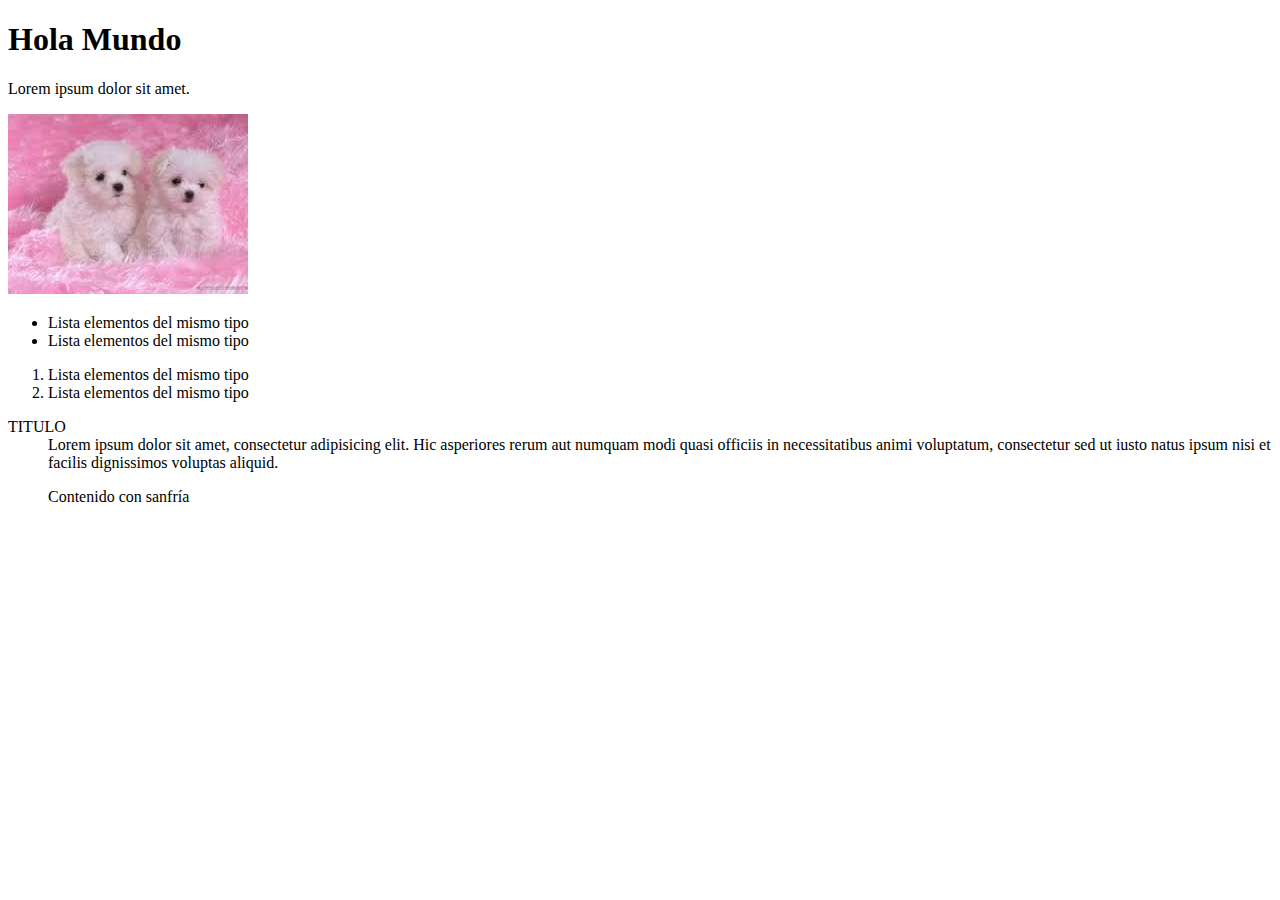
<file: Clase-3/index.html>
<!DOCTYPE html>
<!--DOCTYPE: QUE VERSION DE HTML SE ESTA USANDO-->
<html lang="en">
    <!--ETIQUETA QUE ENVUELVE EL DOCUMENTO HTML-->
<head>
    <!--METADATOS: INFORMACION EXTRA PARA EL NAVEGADOR-->
    <meta charset="UTF-8">
    <!--ENCODING-->
    <!--UTF-8: SOPORTA LOS CARATERES ESP. LATINO-->
    <meta http-equiv="X-UA-Compatible" content="IE=edge">
    <!--QUE HAYA SOPORTE CON INTERNET EXPLORER-->
    <meta name="viewport" content="width=device-width, initial-scale=1.0">
    <!--QUE HAYA SOPORTE CON PAGINAS ADAPTABLES-->
    <title>MI PRIMER HTML</title>
    <!--ETIQUETA QUE AGREGA EL TITULO AL NAVEGADOR-->
</head>
<body>
    <!--BODY: TODO LO QUE PODEMOS OBSERVAR EN EL VIEWPORT-->
    <h1>Hola Mundo</h1>
    <!--todas las etiquetas en minúsculas-->
    <p>Lorem ipsum dolor sit amet.</p>
    <img src="./imagenes/perito.jpg" alt="Descripcion de la imagen" />
    <!--todas las etiquetas vienen con valores definidos-->
    <ul>
        <li>Lista elementos del mismo tipo</li>
        <li>Lista elementos del mismo tipo</li>
    </ul>
    <ol>
        <!--listas ordenadas-->
        <li>Lista elementos del mismo tipo</li>
        <li>Lista elementos del mismo tipo</li>
    </ol>
    <dl>
        <dt>TITULO</dt>
        <dd>
            Lorem ipsum dolor sit amet, consectetur adipisicing elit. Hic asperiores rerum aut numquam modi quasi officiis in necessitatibus animi voluptatum, consectetur sed ut iusto natus ipsum nisi et facilis dignissimos voluptas aliquid.
        </dd>
    </dl>
    <blockquote>Contenido con sanfría</blockquote>
</body>

</html>
</file>
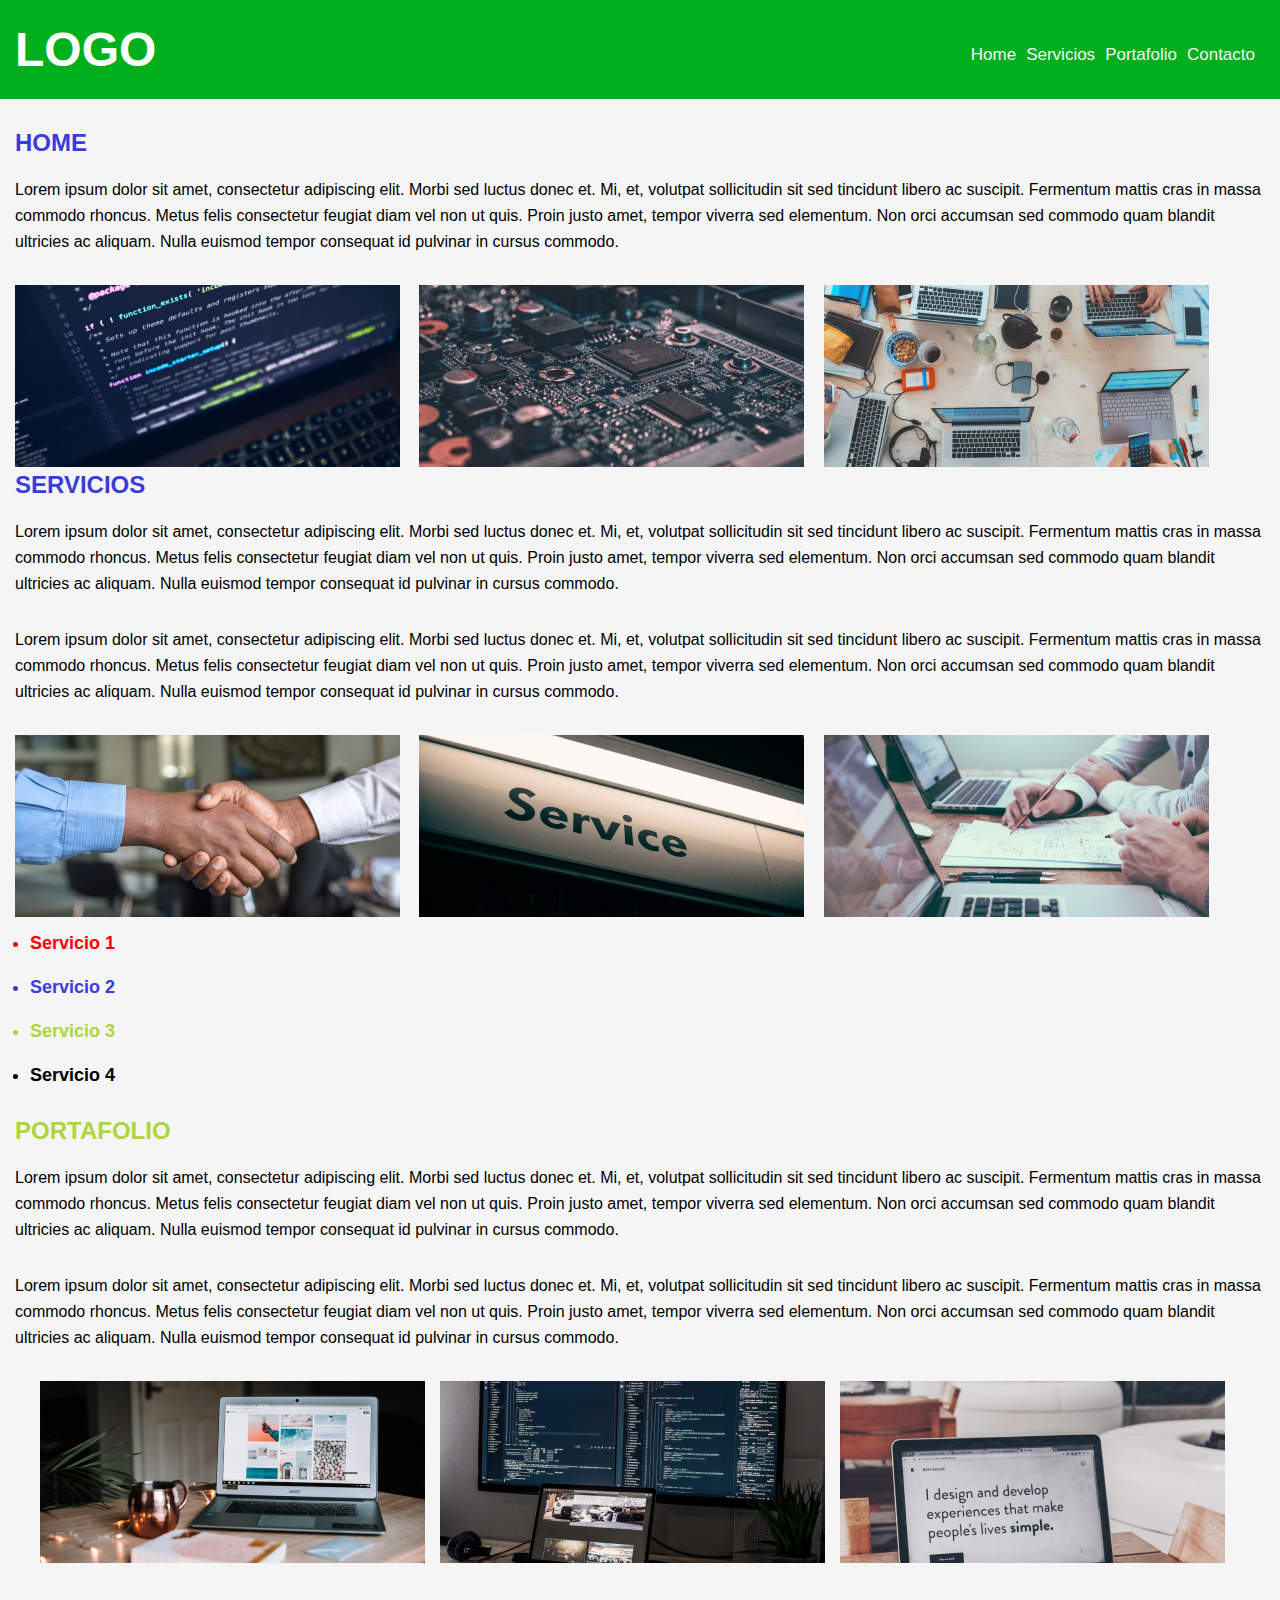
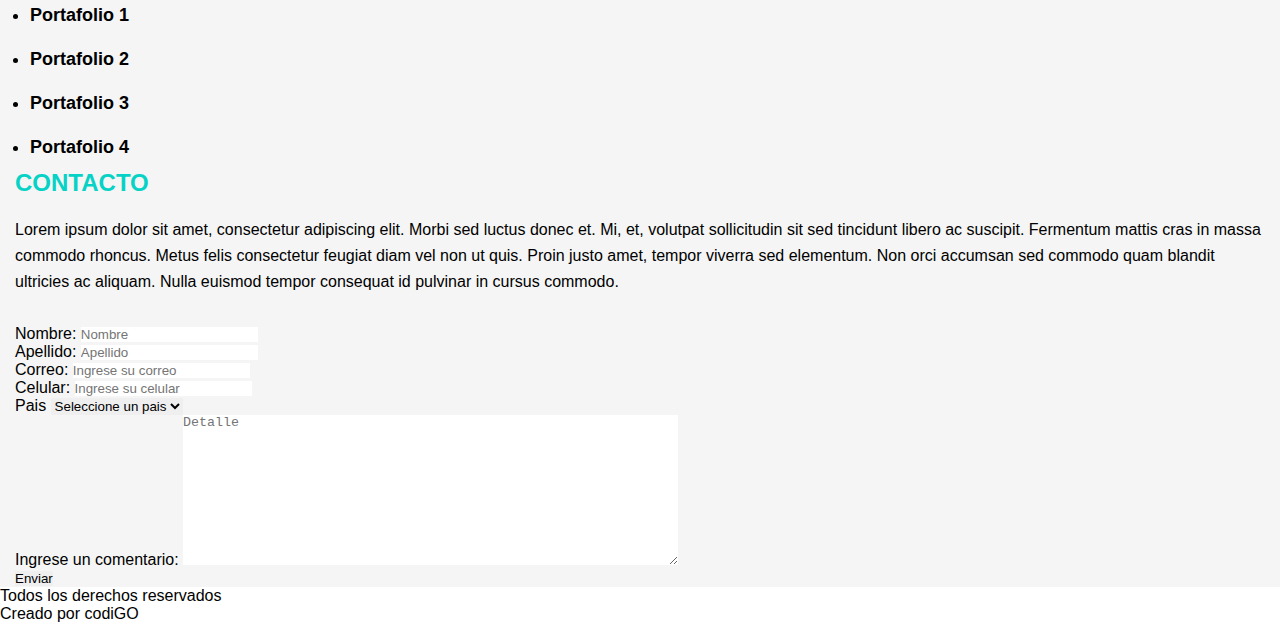
<file: proyecto-01/index.html>
<!DOCTYPE html>
<html lang="en">
<head>
    <meta charset="UTF-8">
    <meta http-equiv="X-UA-Compatible" content="IE=edge">
    <meta name="viewport" content="width=device-width, initial-scale=1.0">
    <title>proyecto-1</title>
    <link rel="stylesheet" href="./styles/reset.css">
    <link rel="stylesheet" href="./styles/main.css">
</head>
<body>
    <header>
        <h2>LOGO</h2>
        <nav>
            <ul>
                <li><a href="">Home</a></li>
                <li><a href="">Servicios</a></li>
                <li><a href="">Portafolio</a></li>
                <li><a href="">Contacto</a></li>
            </ul>
        </nav>
    </header>
    <main>
        <section class="home">
            <h2>HOME</h2>
            <p>Lorem ipsum dolor sit amet, consectetur adipiscing elit. Morbi sed luctus donec et. Mi, et, volutpat sollicitudin sit sed tincidunt libero ac suscipit. Fermentum mattis cras in massa commodo rhoncus. Metus felis consectetur feugiat diam vel non ut quis. Proin justo amet, tempor viverra sed elementum. Non orci accumsan sed commodo quam blandit ultricies ac aliquam. Nulla euismod tempor consequat id pulvinar in cursus commodo.</p>
            <div class="image">
                <img src="./image/image1.jpg" alt="">
                <img src="./image/image2.jpg" alt="">
                <img src="./image/image3.jpg" alt="">
            </div>
        </section>
        <section class="services">
            <h2>SERVICIOS</h2>
            <p>Lorem ipsum dolor sit amet, consectetur adipiscing elit. Morbi sed luctus donec et. Mi, et, volutpat sollicitudin sit sed tincidunt libero ac suscipit. Fermentum mattis cras in massa commodo rhoncus. Metus felis consectetur feugiat diam vel non ut quis. Proin justo amet, tempor viverra sed elementum. Non orci accumsan sed commodo quam blandit ultricies ac aliquam. Nulla euismod tempor consequat id pulvinar in cursus commodo.</p>
            <p>
                Lorem ipsum dolor sit amet, consectetur adipiscing elit. Morbi sed luctus donec et. Mi, et, volutpat sollicitudin sit sed tincidunt libero ac suscipit. Fermentum mattis cras in massa commodo rhoncus. Metus felis consectetur feugiat diam vel non ut quis. Proin justo amet, tempor viverra sed elementum. Non orci accumsan sed commodo quam blandit ultricies ac aliquam. Nulla euismod tempor consequat id pulvinar in cursus commodo.
            </p>
            <div class="image">
                <img src="./image/image4.png" alt="">
                <img src="./image/image5.jpg" alt="">
                <img src="./image/image6.jpg" alt="">
            </div>
            <ul>
                <li class="s1">Servicio 1</li>
                <li class="s2">Servicio 2</li>
                <li class="s3">Servicio 3</li>
                <li class="s4">Servicio 4</li>
            </ul>
        </section>
        <section class="portafolio">
            <h2 class="title-portafolio">PORTAFOLIO</h2>
            <p>Lorem ipsum dolor sit amet, consectetur adipiscing elit. Morbi sed luctus donec et. Mi, et, volutpat sollicitudin sit sed tincidunt libero ac suscipit. Fermentum mattis cras in massa commodo rhoncus. Metus felis consectetur feugiat diam vel non ut quis. Proin justo amet, tempor viverra sed elementum. Non orci accumsan sed commodo quam blandit ultricies ac aliquam. Nulla euismod tempor consequat id pulvinar in cursus commodo.</p>
            <p>Lorem ipsum dolor sit amet, consectetur adipiscing elit. Morbi sed luctus donec et. Mi, et, volutpat sollicitudin sit sed tincidunt libero ac suscipit. Fermentum mattis cras in massa commodo rhoncus. Metus felis consectetur feugiat diam vel non ut quis. Proin justo amet, tempor viverra sed elementum. Non orci accumsan sed commodo quam blandit ultricies ac aliquam. Nulla euismod tempor consequat id pulvinar in cursus commodo.</p>
            <div class="images">
                <img src="./image/image7.jpg" alt="">
                <img src="./image/image8.jpg" alt="">
                <img src="./image/image9.jpg" alt="">
            </div>
                <ul>
                    <li class="p1">Portafolio 1</li>
                    <li class="p2">Portafolio 2</li>
                    <li class="p3">Portafolio 3</li>
                    <li class="p4">Portafolio 4</li>
                </ul>
        </section>
        <section class="contact">
            <h2 class="title-contact">CONTACTO</h2>
            <p>Lorem ipsum dolor sit amet, consectetur adipiscing elit. Morbi sed luctus donec et. Mi, et, volutpat sollicitudin sit sed tincidunt libero ac suscipit. Fermentum mattis cras in massa commodo rhoncus. Metus felis consectetur feugiat diam vel non ut quis. Proin justo amet, tempor viverra sed elementum. Non orci accumsan sed commodo quam blandit ultricies ac aliquam. Nulla euismod tempor consequat id pulvinar in cursus commodo.</p>
            <form action="post">
                <div class="formulary">
                    <label for="nombre">Nombre: </label>
                    <input id="nombre" name="Nombre" type="text" placeholder="Nombre">
                </div>
                <div class="formulary">
                    <label for="apellido">Apellido: </label>
                    <input id="apellido" name="apellido" type="text" placeholder="Apellido">
                </div>
                <div class="formulary">
                    <label for="correo">Correo:  </label>
                    <input id="correo" type="email" name="correo" placeholder="Ingrese su correo">
                </div>
                <div class="formulary">
                    <label for="numero">Celular: </label>
                    <input id="numero" type="number" name="numero" placeholder="Ingrese su celular">
                </div>
                <div class="formulary">
                    <label for="pais">Pais</label>
                    <select name="pais" id="pais">
                        <option value="" disabled selected>Seleccione un pais</option>
                        <option value="Peru">Peru</option>
                        <option value="Chile">Chile</option>
                        <option value="Argentina">Argentina</option>
                        <option value="Colombia">Colombia</option>
                        <option value="Venezuela">Venezuela</option>
                        <option value="Ecuador">Ecuador</option>
                    </select>
                </div>
                <div class="formulary">
                    <label for="texto">Ingrese un comentario: </label>
                    <textarea name="texto" id="texto" cols="60" rows="10" placeholder="Detalle" minlength="30" maxlength="140"></textarea>
                </div>
                <button>Enviar</button>
            </form>
        </section>
    </main>
    <footer>
            <p>Todos los derechos reservados</p>
            <p>Creado por codiGO</p>
    </footer>
</body>
</html>
</file>
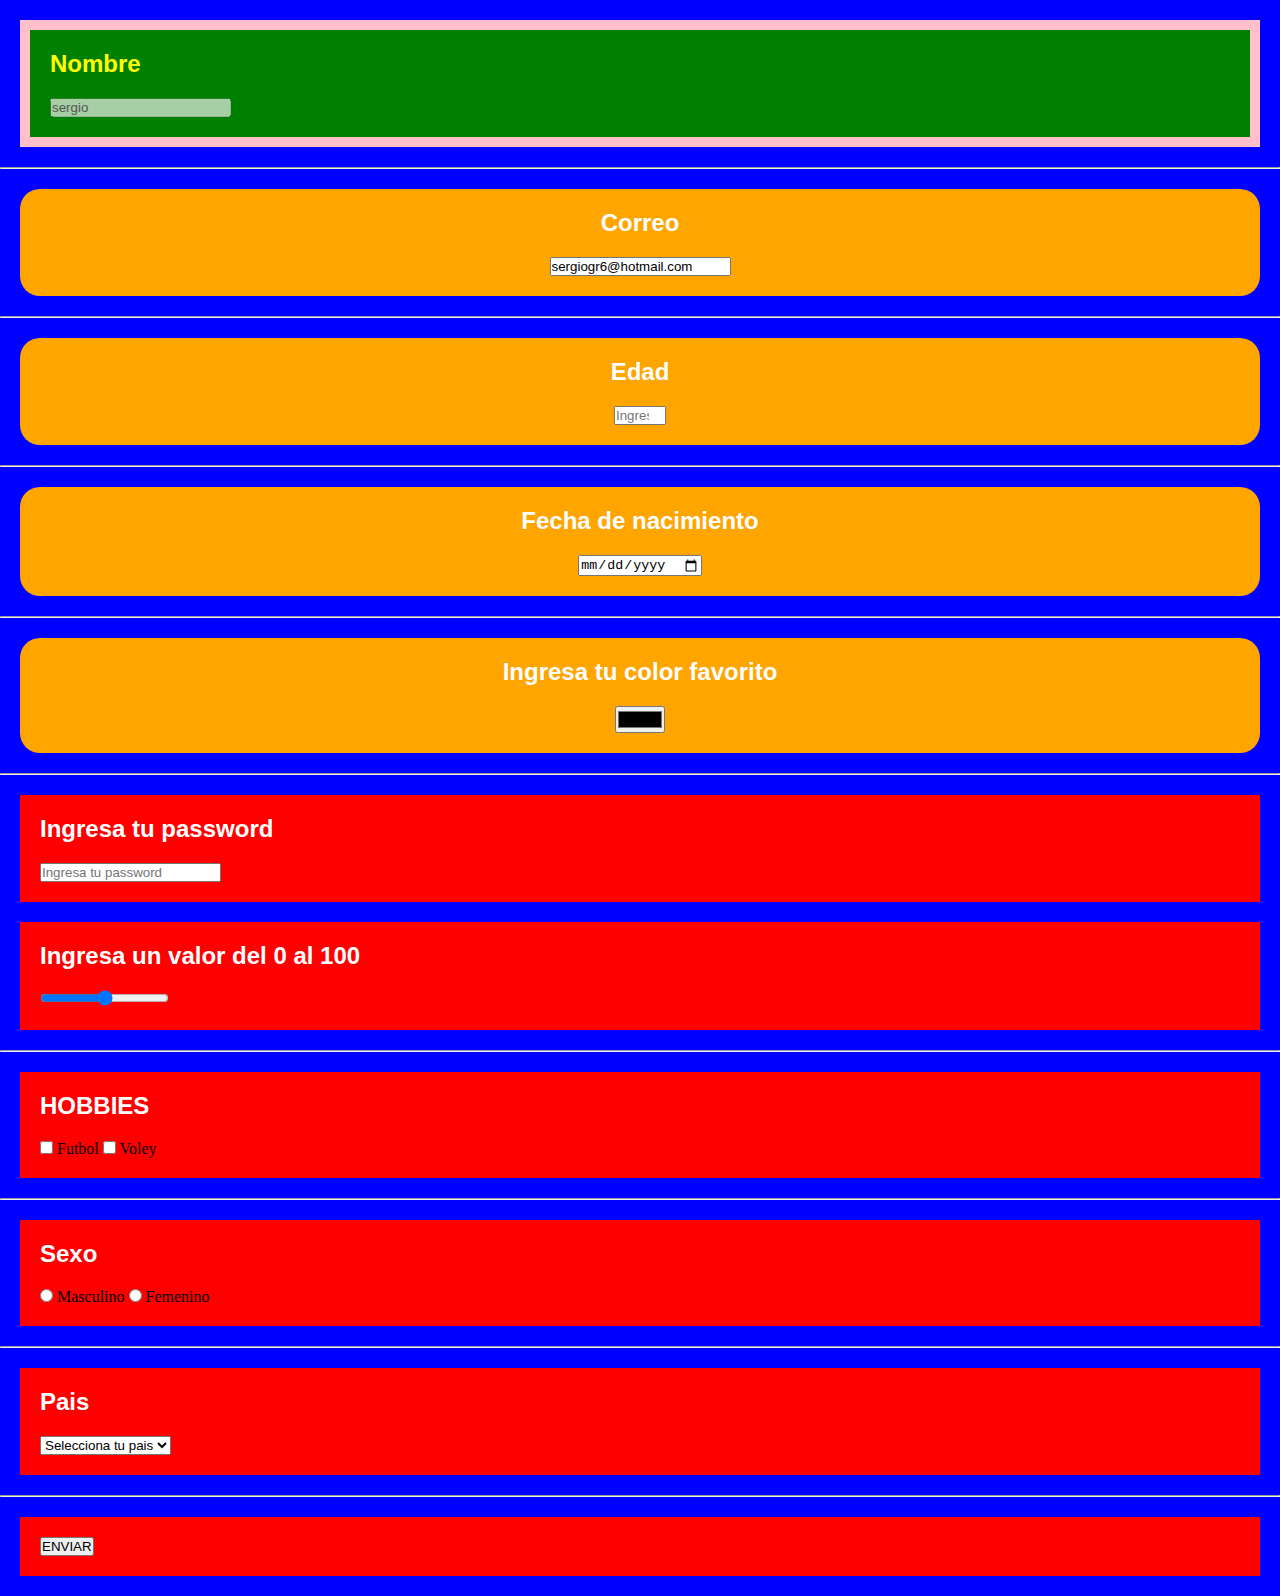
<file: Clase-3/form.html>
<!DOCTYPE html>
<html lang="en">

<head>
  <meta charset="UTF-8">
  <meta http-equiv="X-UA-Compatible" content="IE=edge">
  <meta name="viewport" content="width=device-width, initial-scale=1.0">
  <title>FORMULARIOS</title>
  <style>
    body {
      background: blue;
    }
    div {
      padding: 20px;
      margin: 20px;
      background: red;
    }
    h2 {
      color: white;
      font-family: arial;
    }
  </style>
  <link rel="stylesheet" href="./styles.css/main.css">
</head>

<body>
  <form method="GET">
    <div style="background: green; border: 10px solid pink">
      <h2 class="letra-amarilla">Nombre</h2>
      <input disabled value="sergio" name="name" type="text" placeholder="Ingresa tu nombre" required
             minlength="6" />
    </div>
    <hr>
    <div class="format-orange">
      <h2>Correo</h2>
      <input readonly value="sergiogr6@hotmail.com" type="email" name="email" placeholder="Ingresa tu correo" required />
    </div>
    <hr>
    <div class="format-orange">
      <h2>Edad</h2>
      <input name="age" type="number" placeholder="Ingresa tu edad" required min="18" max="60" />
    </div>
    <hr>
    <div class="format-orange">
      <h2>Fecha de nacimiento</h2>
      <input name="age" type="date" placeholder="Ingresa tu fecha de nacimiento" required />
    </div>
    <hr>
    <div class="format-orange">
      <h2>Ingresa tu color favorito</h2>
      <input name="age" type="color" placeholder="Ingresa tu color favorito" required />
    </div>
    <hr>
    <div>
      <h2>Ingresa tu password</h2>
      <input name="age" type="password" placeholder="Ingresa tu password" required />
    </div>
    <div>
      <h2>Ingresa un valor del 0 al 100</h2>
      <input name="age" type="range" />
    </div>
    <hr>
    <div>
      <h2>HOBBIES</h2>
      <input id="futbol" type="checkbox" name="hobbies" value="futbol" />
      <label for="futbol">Futbol</label>
      <input id="voley" type="checkbox" name="hobbies" value="voley" />
      <label for="voley">Voley</label>
    </div>
    <hr>
    <div>
      <h2>Sexo</h2>
      <input id="sexom" type="radio" name="sexo" value="m" />
      <label for="sexom">Masculino</label>
      <input id="sexof" type="radio" name="sexo" value="f" />
      <label for="sexof">Femenino</label>
    </div>
    <hr>
    <div>
      <h2>Pais</h2>
      <select name="country" required>
        <option value="">Selecciona tu pais</option>
        <option value="peru">Peru</option>
        <option value="argentina">Argentina</option>
        <option value="uruguay">Uruguay</option>
        <option value="chile">Chile</option>
      </select>
    </div>
    <hr>
    <div>
      <button>ENVIAR</button>
    </div>
  </form>
</body>

</html>
</file>
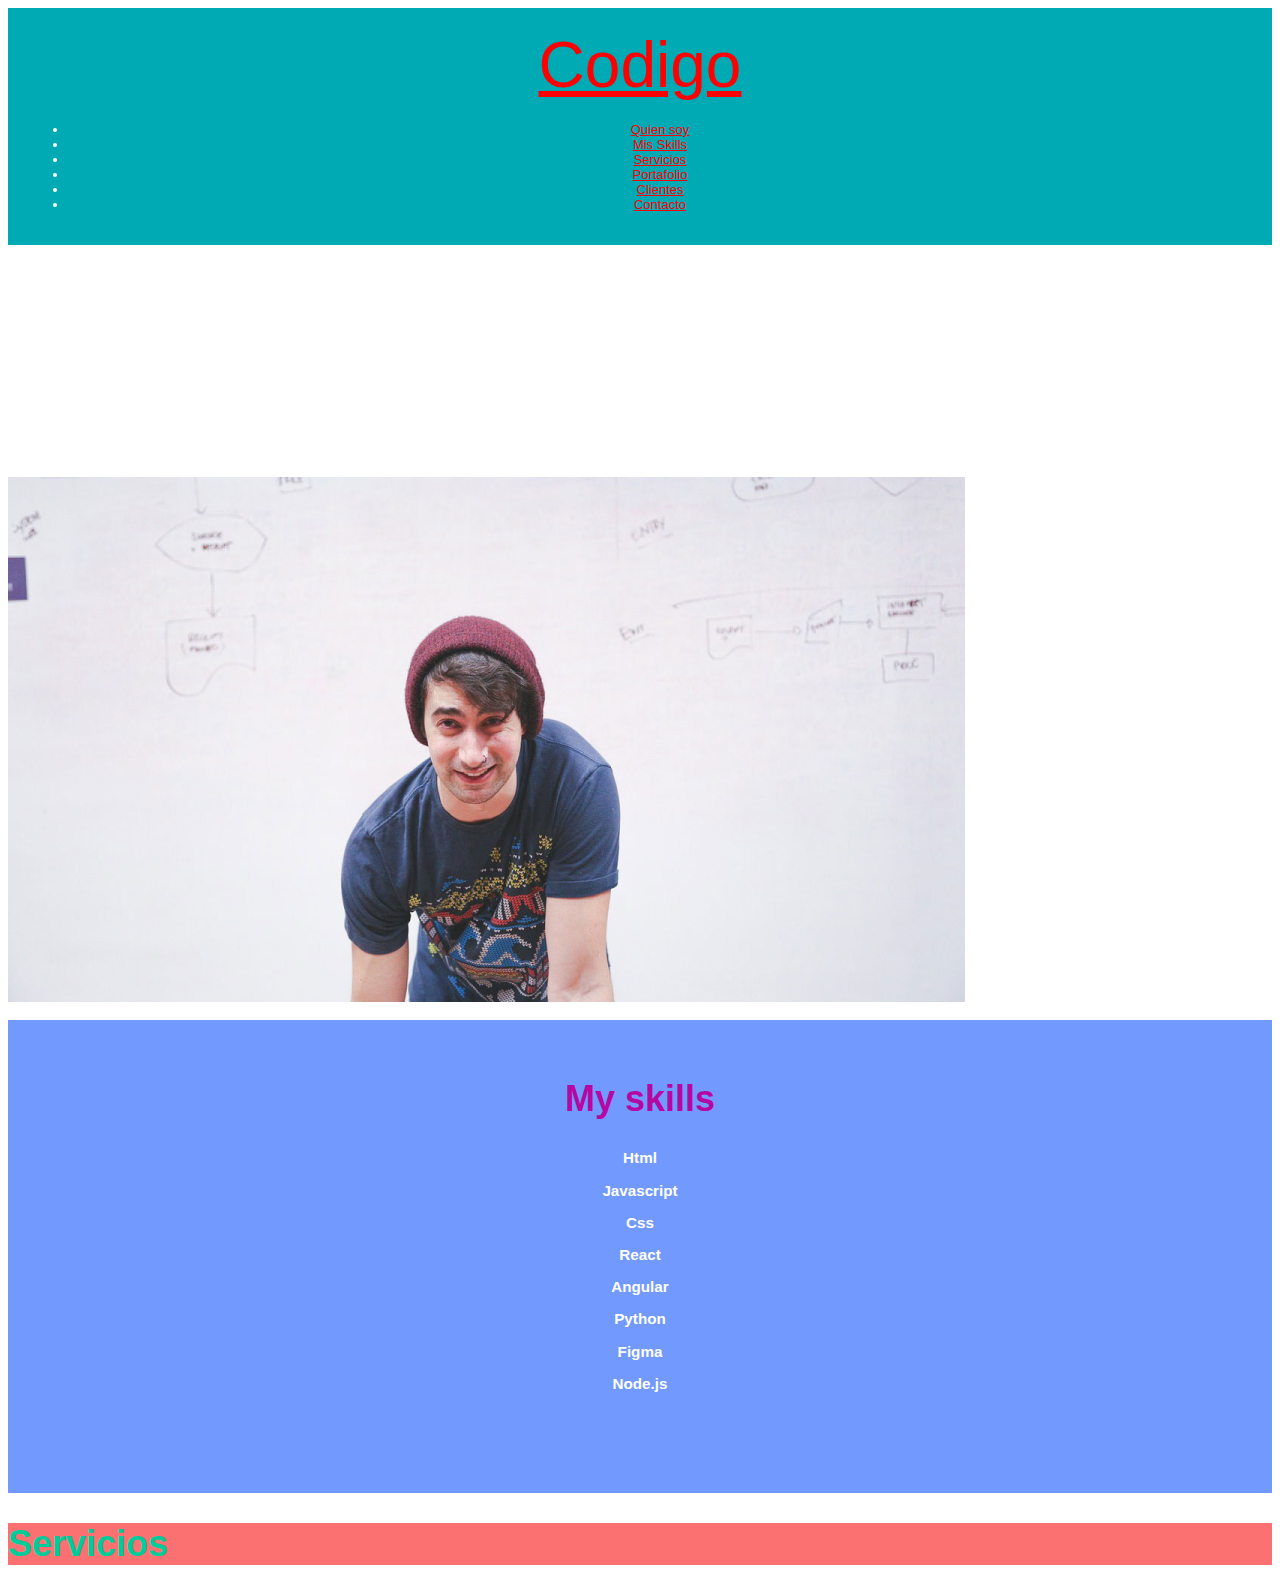
<file: Clase-3/index2.html>
<!DOCTYPE html>
<html lang="es">

<head>
  <meta charset="UTF-8">
  <meta http-equiv="X-UA-Compatible" content="IE=edge">
  <meta name="viewport" content="width=device-width, initial-scale=1.0">
  <title>Portafolio</title>
  <link rel="stylesheet" href=".">
  <link rel="stylesheet" href="./styles.css/portafolio.css">
</head>

<body>
  <header>
    <!--HEADER-->
    <a class="header-logo" href="">Codigo</a>
    <nav>
      <!--nav: todo lo relacionado a contenido de navegación-->
      <ul>
        <li>
          <a href="">
            Quien soy
          </a>
        </li>
        <li>
          <a href="">
            Mis Skills
          </a>
        </li>
        <li>
          <a href="">
            Servicios
          </a>
        </li>
        <li>
          <a href="">
            Portafolio
          </a>
        </li>
        <li>
          <a href="">
            Clientes
          </a>
        </li>
        <li>
          <a href="">
            Contacto
          </a>
        </li>
      </ul>
    </nav>
  </header>
  <main>
    <!--MAIN-->
    <section>
      <h1>codiGO</h1>
      <h2>Hola, mi nombre
        es Sergio Rivera</h2>
      <img src="./imagenes/portafolio.png" alt="Imagen de portafolio">
    </section> -->
    <section class="my-skills">
      <h2>My skills</h2>
      <div>
        <div>
          <h3>Html</h3>
          <div>
            <div></div>
          </div>
        </div>
        <div>
          <h3>Javascript</h3>
          <div>
            <div></div>
          </div>
        </div>
        <div>
          <h3>Css</h3>
          <div>
            <div></div>
          </div>
        </div>
        <div>
          <h3>React</h3>
          <div>
            <div></div>
          </div>
        </div>
        <div>
          <h3>Angular</h3>
          <div>
            <div></div>
          </div>
        </div>
        <div>
          <h3>Python</h3>
          <div>
            <div></div>
          </div>
        </div>
        <div>
          <h3>Figma</h3>
          <div>
            <div></div>
          </div>
        </div>
        <div>
          <h3>Node.js</h3>
          <div>
            <div></div>
          </div>
        </div>
      </div>
    </section>
    <section class="services">
      <h2>Servicios</h2>
    </section>
  </main>
  <footer>
    <!--FOOTER-->

  </footer>
</body>

</html>
</file>
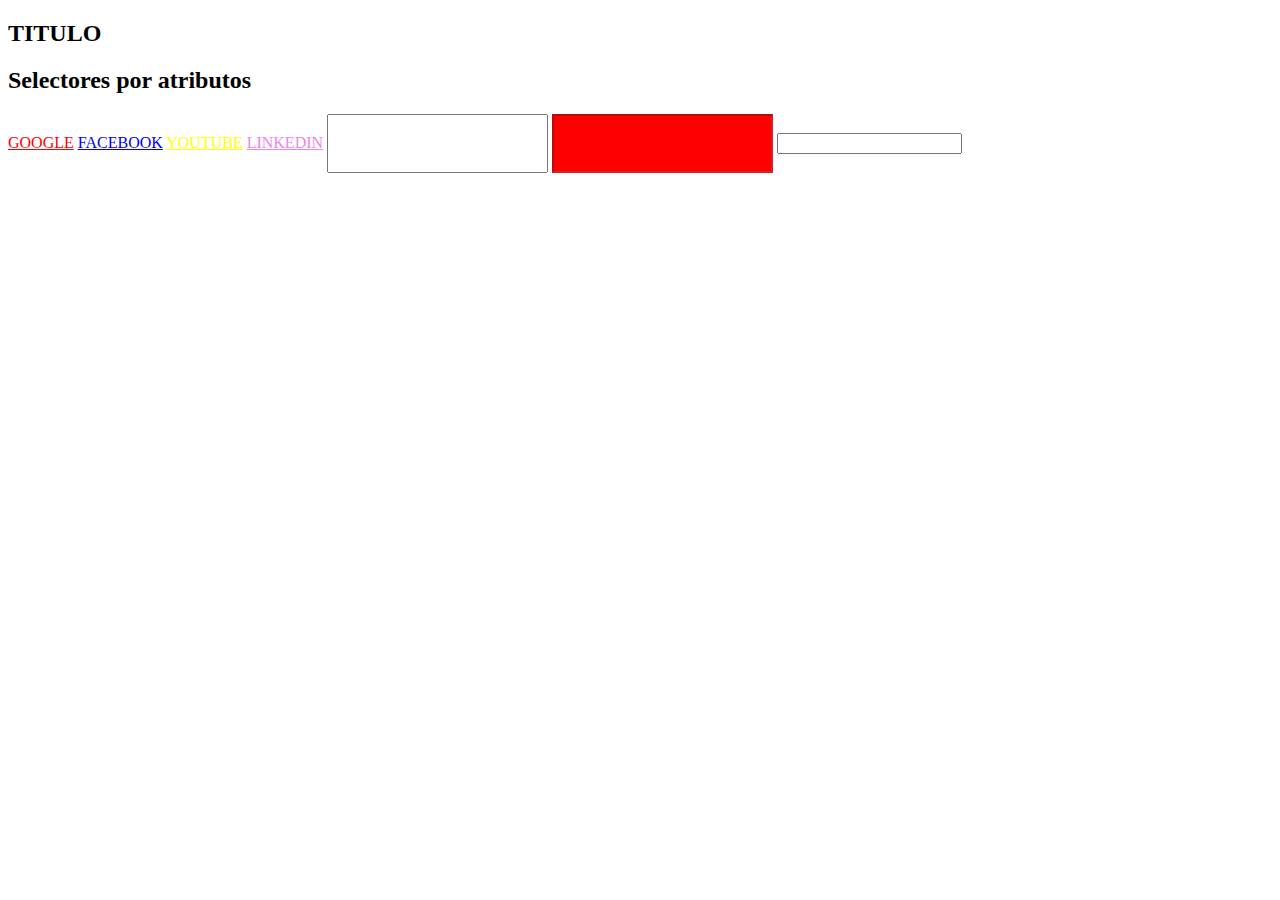
<file: Clase-3/selector-por-atributo.html>
<!DOCTYPE html>
<html lang="en">

<head>
  <meta charset="UTF-8">
  <meta http-equiv="X-UA-Compatible" content="IE=edge">
  <meta name="viewport" content="width=device-width, initial-scale=1.0">
  <title>SELECTORES</title>
  <style>
    [href] {
      color: orange;
    }

    [href="https://google.com"] {
      color: red;
    }

    [href="https://facebook.com"] {
      color: blue;
    }

    [href="https://youtube.com"] {
      color: yellow;
    }

    [href="https://linkedin.com"] {
      color: violet;
    }

    [type="text"] {
      padding: 20px;
    }

    input[disabled] {
      background: red;
    }
  </style>
</head>

<body>
  <div>
    <h2 class="h2">TITULO</h2>
    <h2 class="h2">Selectores por atributos</h2>
    <a href="https://google.com">GOOGLE</a>
    <a href="https://facebook.com">FACEBOOK</a>
    <a href="https://youtube.com">YOUTUBE</a>
    <a href="https://linkedin.com">LINKEDIN</a>
    <input type="text">
    <input type="text" disabled>
    <input type="email">
  </div>
</body>

</html>
</file>
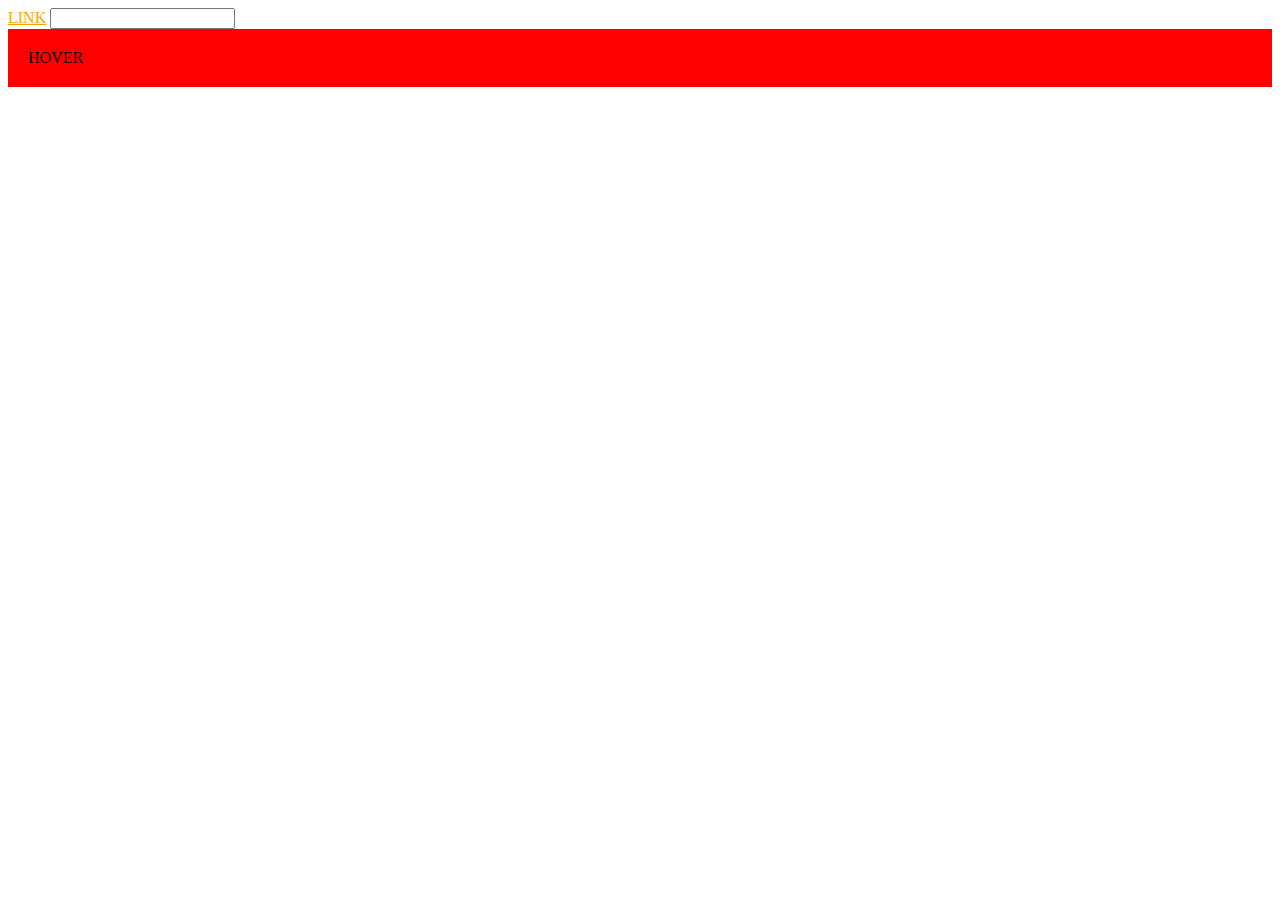
<file: Clase-3/slectorespseudoclases.htm>
<!DOCTYPE html>
<html lang="en">

<head>
  <meta charset="UTF-8">
  <meta http-equiv="X-UA-Compatible" content="IE=edge">
  <meta name="viewport" content="width=device-width, initial-scale=1.0">
  <title>PSEUDOCLASES</title>
  <style>
    a:link,
    a:visited {
      color: orange;
    }

    a:active {
      background: red;
    }

    input:focus {
      outline: none;
      box-shadow: 0 0 10px black;
    }

    div {
      background: red;
      padding: 20px;
      cursor: pointer;
    }

    div:hover {
      color: #fff;
      background: orange;
    }
  </style>
</head>

<body>
  <a href="https://linkedin.com">LINK</a>
  <input type="text">

  <div>
    HOVER
  </div>
</body>

</html>
</file>
<file: proyecto-01/styles/main.css>
html{
    font-family: Arial, Helvetica, sans-serif;

}

/*header*/

header{
    display: flex;
    justify-content:space-between;
    padding: 0 15px;
    color: white;
    background-color: #00af1c;
    font-size: 32px;
    height: 99px;
    align-items: center;
}
header nav {
    display: flex;
    justify-content:space-between;
    align-items: center;
}
header ul{
    display: flex;
    list-style: none;
}
header li{
    margin-right: 10px;
}
header nav a{
    text-decoration: none;
    color: whitesmoke;
    font-size: 17px;
}

/* main */

main{
    padding: 0 15px;
    padding-top: 30px;
    background-color: whitesmoke;
}
main h2{
    color: #3b3cda;
    font-size: 24px;
    font-weight: 700;
    margin-bottom: 20px;
}
main img{
    margin-right: 15px;
}
main .title-portafolio{
    color: #afd53d;
}
main .title-contact{
    color: #06D2C6;
}
main p{
    font-weight: 400;
    font-size: 16px;
    line-height: 26px;
    margin-bottom: 30px;
}
main ul{
    padding: 0 15px;
    font-weight: bold;
    line-height: 44px;
    font-size: 18px;
}
main .images{
    display: flex;
    justify-content: center;
    margin-bottom: 30px;
}
main .services ul{
    margin-bottom: 20px;
}
main .s1{
    color: #ff0000;

}
main .s2{
    color: #3b3cda;
}
main .s3{
    color: #afd53d;
}
main .s4{
</file>
<file: Clase-3/styles.css/main.css>
* {
  margin: 0;
  padding: 0;
}

/*REGLAS GENERALES*/
body {
  background: blue;
}

div {
  padding: 20px;
  margin: 20px;
  background: red;
}

h2 {
  color: white;
  font-family: arial;
  margin-bottom: 20px;
}

/*reglas con clases*/
.letra-amarilla {
  color: yellow;
}

.format-orange {
  background: orange;
  border-radius: 20px;
  text-align:center;
}
</file>
<file: Clase-3/styles.css/portafolio.css>
/*
SELECTORES GLOBALES
*/
body {
  color: #fff;
  font-size: 13px;
  font-family: arial;
}

h1 {
  font-size: 64px;
}

h2 {
  font-size: 36px;
}

/*
HEADER
*/
header {
  background: #00AAB5;
  text-align: center;
  padding: 20px;
}

header a {
  color: red;
}

header .header-logo {
  font-size: 64px;
  margin-bottom: 20px;
  display: block;
}

/*
MY SKILLS
*/
.my-skills {
  background: #7299FE;
  text-align: center;
  padding-left: 104px;
  padding-right: 104px;
  padding-top: 28px;
  padding-bottom: 86px;
}

.my-skills h2 {
  color: #B508A3;
}

/*
SERVICES
*/
.services {
  background:  #FB7171;
}

.services h2 {
  color: #00CC9B;
}
</file>
